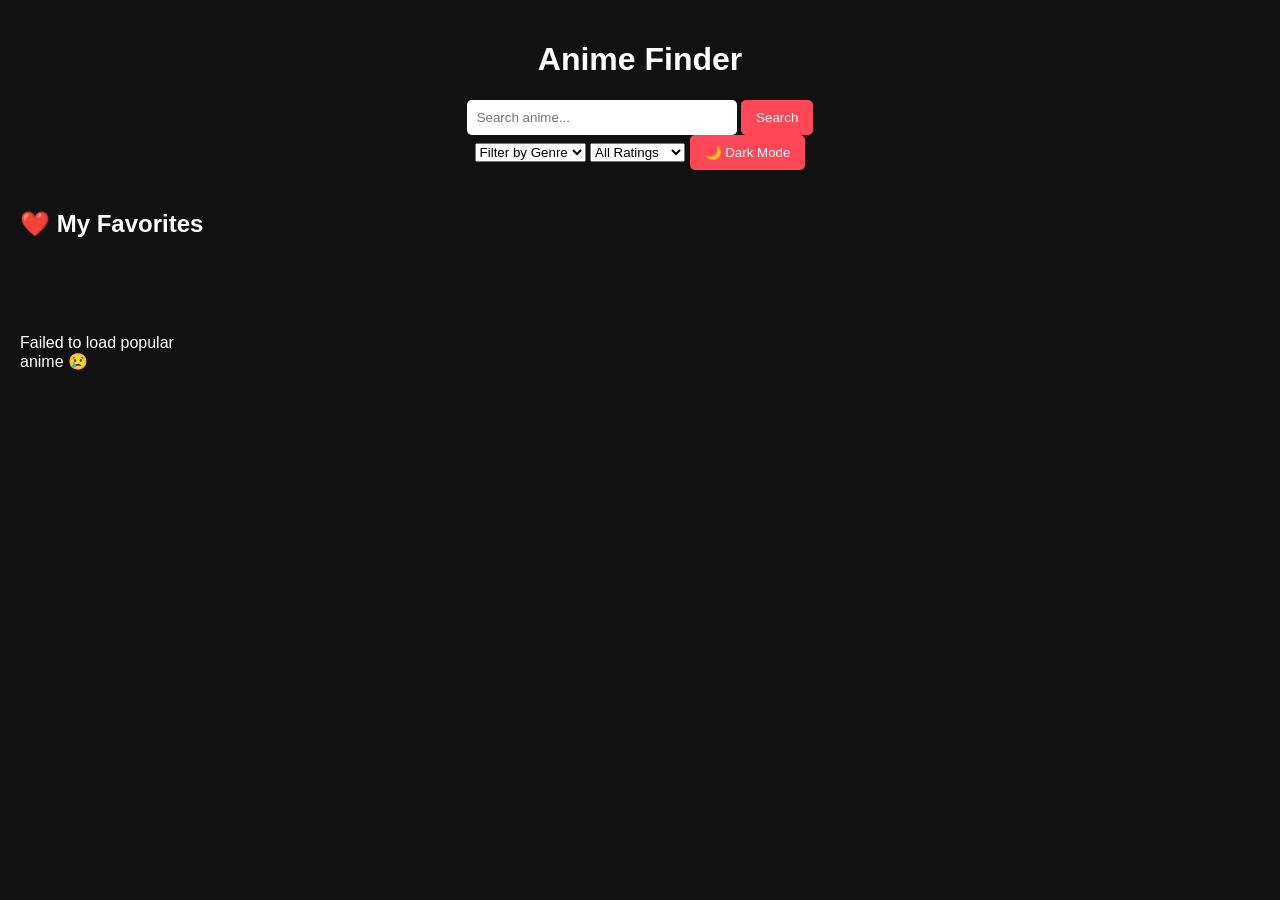
<file: index.html>
<!DOCTYPE html>
<html lang="en">
<head>
    <meta charset="UTF-8">
    <title>Anime Finder</title>
    <link rel="stylesheet" href="css/style.css">
</head>
<body>

    <header>
        <h1>Anime Finder</h1>
        <div class="search-box">
            <input type="text" id="searchInput" placeholder="Search anime...">
            <button id="searchBtn">Search</button>
        </div>
        <select id="genreSelect">
            <option value="">Filter by Genre</option>
        </select>
            <select id="ratingSelect">
                    <option value="all">All Ratings</option>
                    <option value="safe">Safe Only</option>
                    <option value="adult">17+ Allowed</option>
            </select>
        <button id="themeToggle">🌙 Dark Mode</button>
    </header>

    <h2 style="padding-left:20px;">❤️ My Favorites</h2>
<div id="favoriteContainer" class="anime-grid"></div>

    <main>
        <div id="animeContainer" class="anime-grid">
            <!-- Anime cards will appear here -->
        </div>
    </main>

<script src="js/main.js"></script>
</body>
</html>
</file>
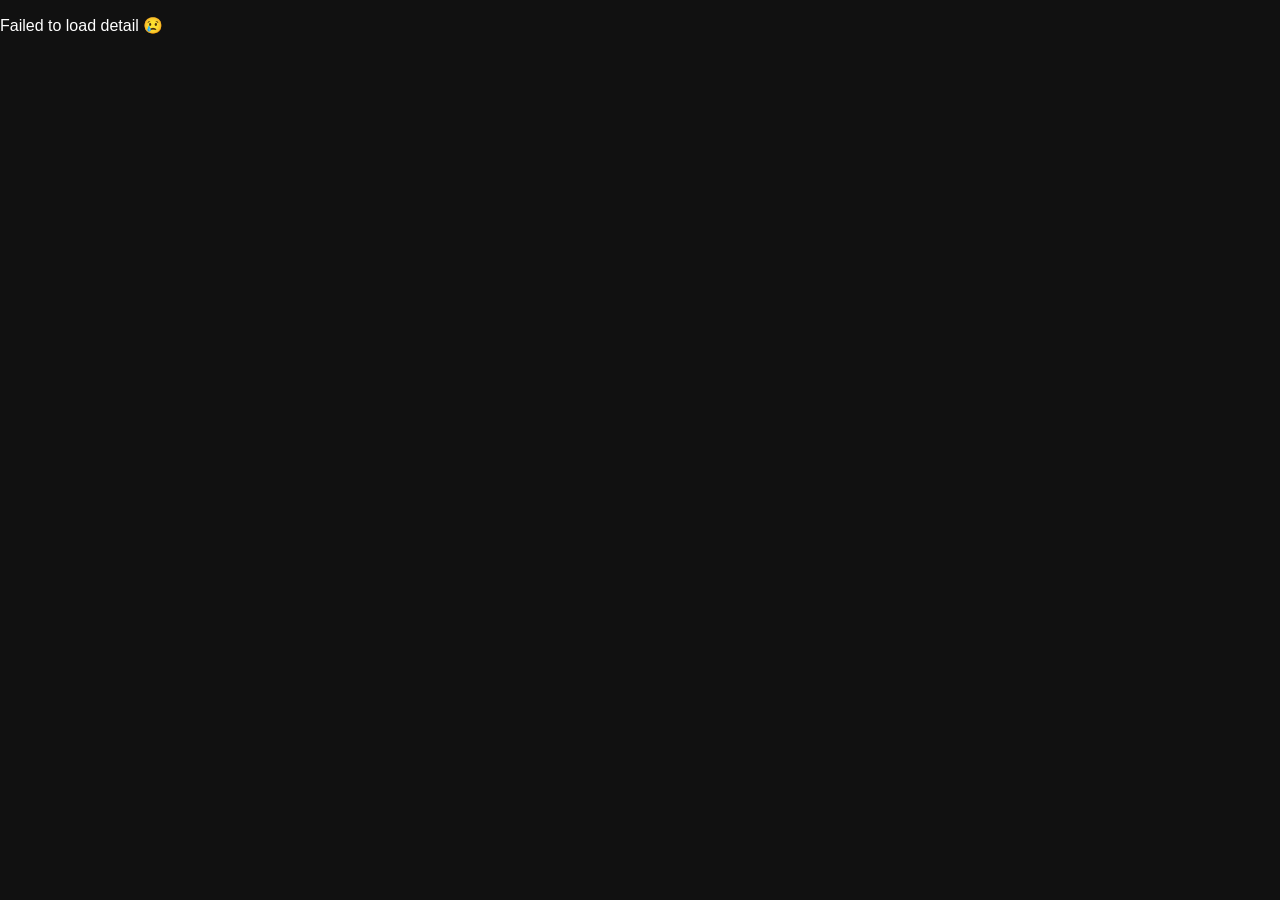
<file: detail.html>
<!DOCTYPE html>
<html lang="en">
<head>
    <meta charset="UTF-8">
    <title>Anime Detail</title>
    <link rel="stylesheet" href="css/style.css">
</head>
<body>

    <main id="detailContainer">
        <!-- Detail akan muncul di sini -->
    </main>

<script src="js/detail.js"></script>
</body>
</html>
</file>
<file: css/style.css>
body {
    font-family: Arial, sans-serif;
    margin: 0;
    background-color: #111;
    color: white;
}

header {
    text-align: center;
    padding: 20px;
}

.search-box {
    margin-top: 10px;
}

input {
    padding: 10px;
    width: 250px;
    border-radius: 5px;
    border: none;
}

button {
    padding: 10px 15px;
    border: none;
    border-radius: 5px;
    background-color: #ff4757;
    color: white;
    cursor: pointer;
}

button:hover {
    opacity: 0.8;
}

.anime-grid {
    display: grid;
    grid-template-columns: repeat(auto-fill, minmax(180px, 1fr));
    gap: 20px;
    padding: 20px;
}

.anime-card {
    background-color: #1e1e1e;
    border-radius: 10px;
    overflow: hidden;
    text-align: center;
    transition: transform 0.2s;
}

.anime-card:hover {
    transform: scale(1.05);
}

.anime-card img {
    width: 100%;
}

.anime-card h3 {
    padding: 10px;
    font-size: 14px;
}
.anime-card p {
    margin-bottom: 10px;
    font-size: 14px;
    color: #f1c40f;
}
.light-mode {
    background-color: #f5f5f5;
    color: #111;
}

.light-mode .anime-card {
    background-color: white;
    color: #111;
}

.light-mode button {
    background-color: #333;
    color: white;
}
</file>
